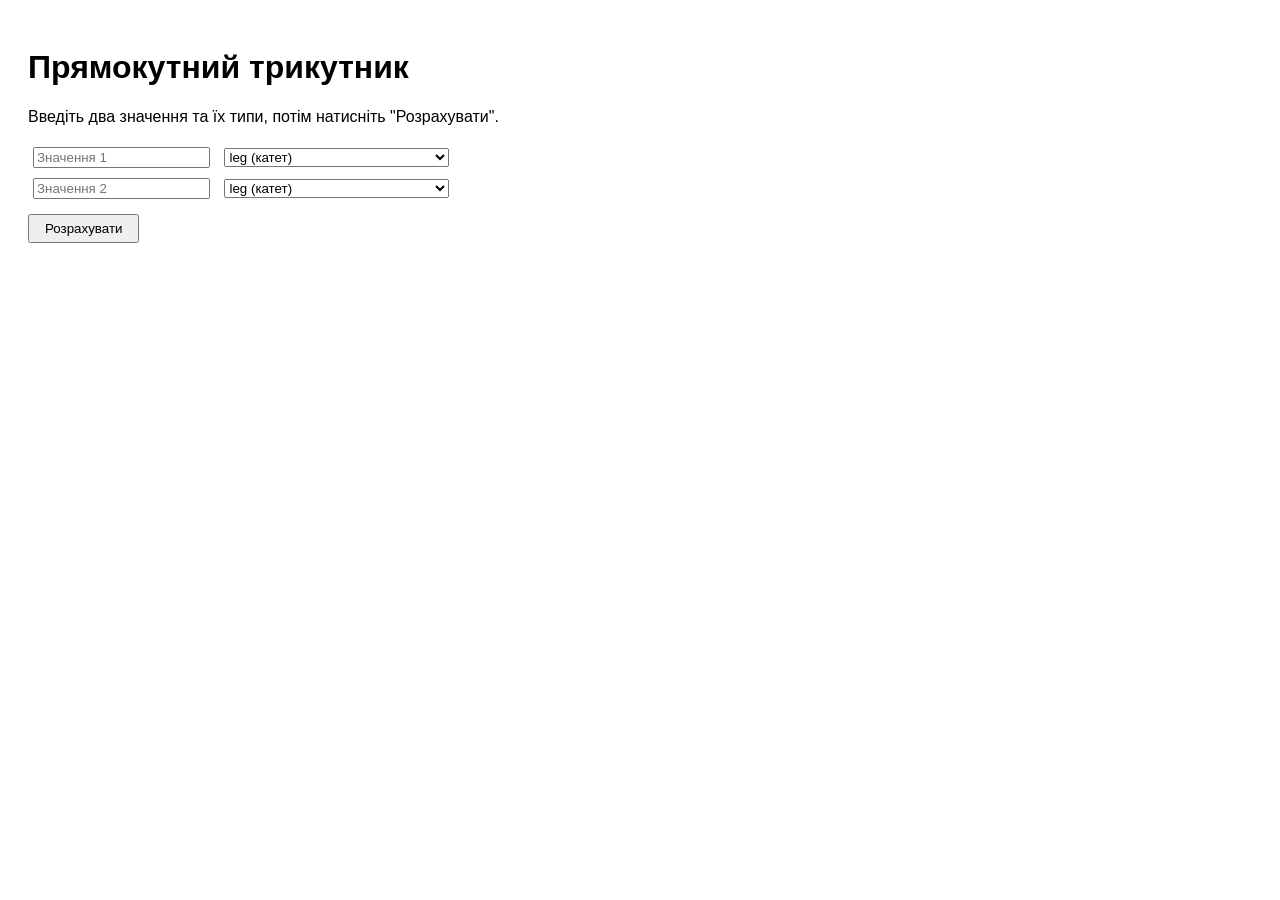
<file: Lab_1/index.html>
<!DOCTYPE html>
<html lang="uk">
<head>
    <meta charset="UTF-8">
    <title>Розв’язання прямокутного трикутника</title>
    <style>
        body { font-family: Arial, sans-serif; padding: 20px; }
        input, select { margin: 5px; }
        button { margin: 10px 0; padding: 5px 15px; }
        #result { margin-top: 15px; font-weight: bold; white-space: pre-line; }
    </style>
</head>
<body>

<h1>Прямокутний трикутник</h1>
<p>Введіть два значення та їх типи, потім натисніть "Розрахувати".</p>

<input id="value1" placeholder="Значення 1">
<select id="type1">
    <option value="leg">leg (катет)</option>
    <option value="hypotenuse">hypotenuse (гіпотенуза)</option>
    <option value="angle">angle (гострий кут при гіпотенузі)</option>
</select>
<br>

<input id="value2" placeholder="Значення 2">
<select id="type2">
    <option value="leg">leg (катет)</option>
    <option value="hypotenuse">hypotenuse (гіпотенуза)</option>
    <option value="angle">angle (гострий кут при гіпотенузі)</option>
</select>
<br>

<button id="calcBtn">Розрахувати</button>

<div id="result"></div>

<!-- ПІДКЛЮЧЕННЯ JS -->
<script src="triangle.js"></script>

</body>
</html>
</file>
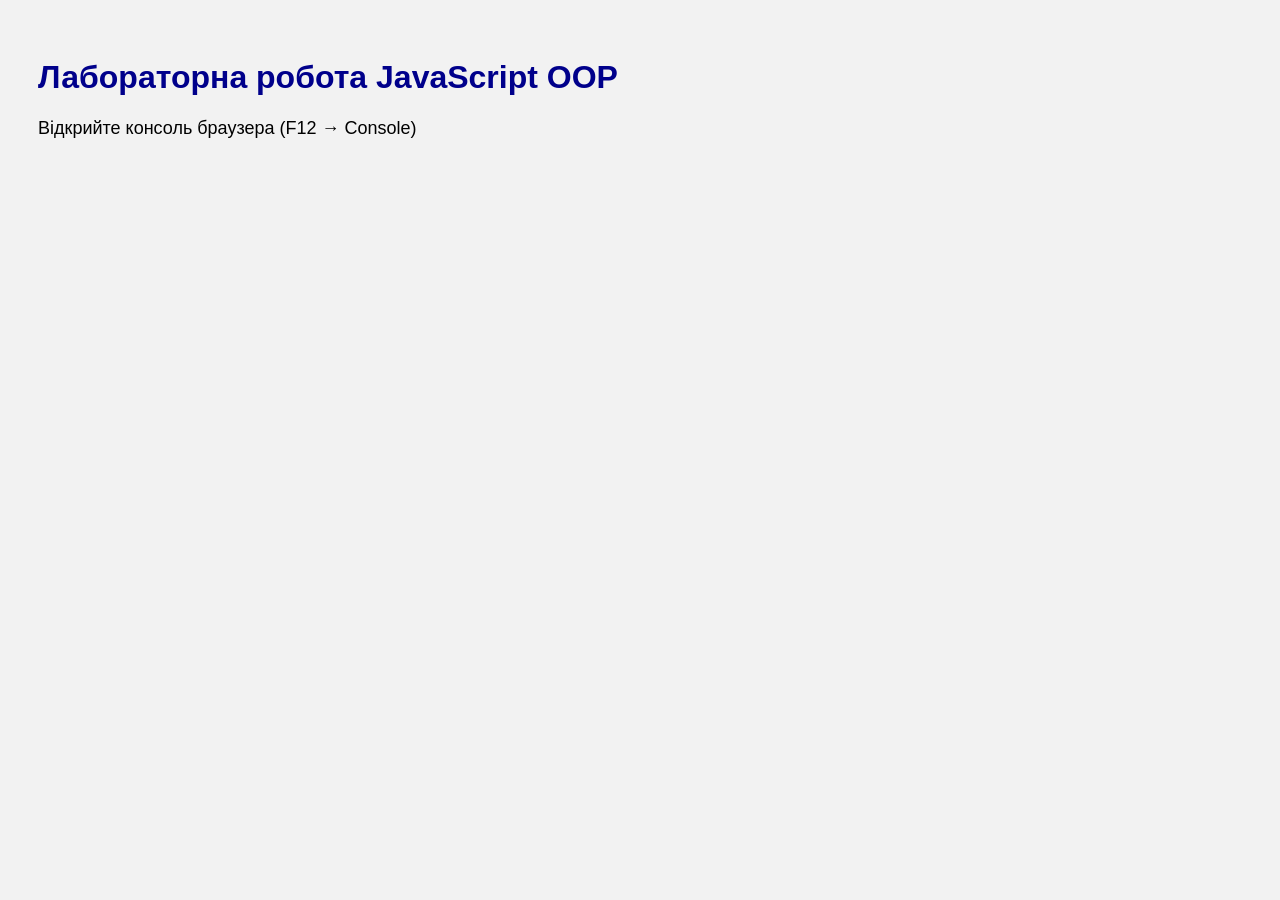
<file: lab_2/index.html>
<!DOCTYPE html>
<html lang="uk">
<head>
    <meta charset="UTF-8">
    <meta name="viewport" content="width=device-width, initial-scale=1.0">
    <title>JavaScript OOP Lab</title>

    <link rel="stylesheet" href="style.css">
</head>
<body>

    <h1>Лабораторна робота JavaScript OOP</h1>

    <p>Відкрийте консоль браузера (F12 → Console)</p>

    <script src="script.js"></script>

</body>
</html>
</file>
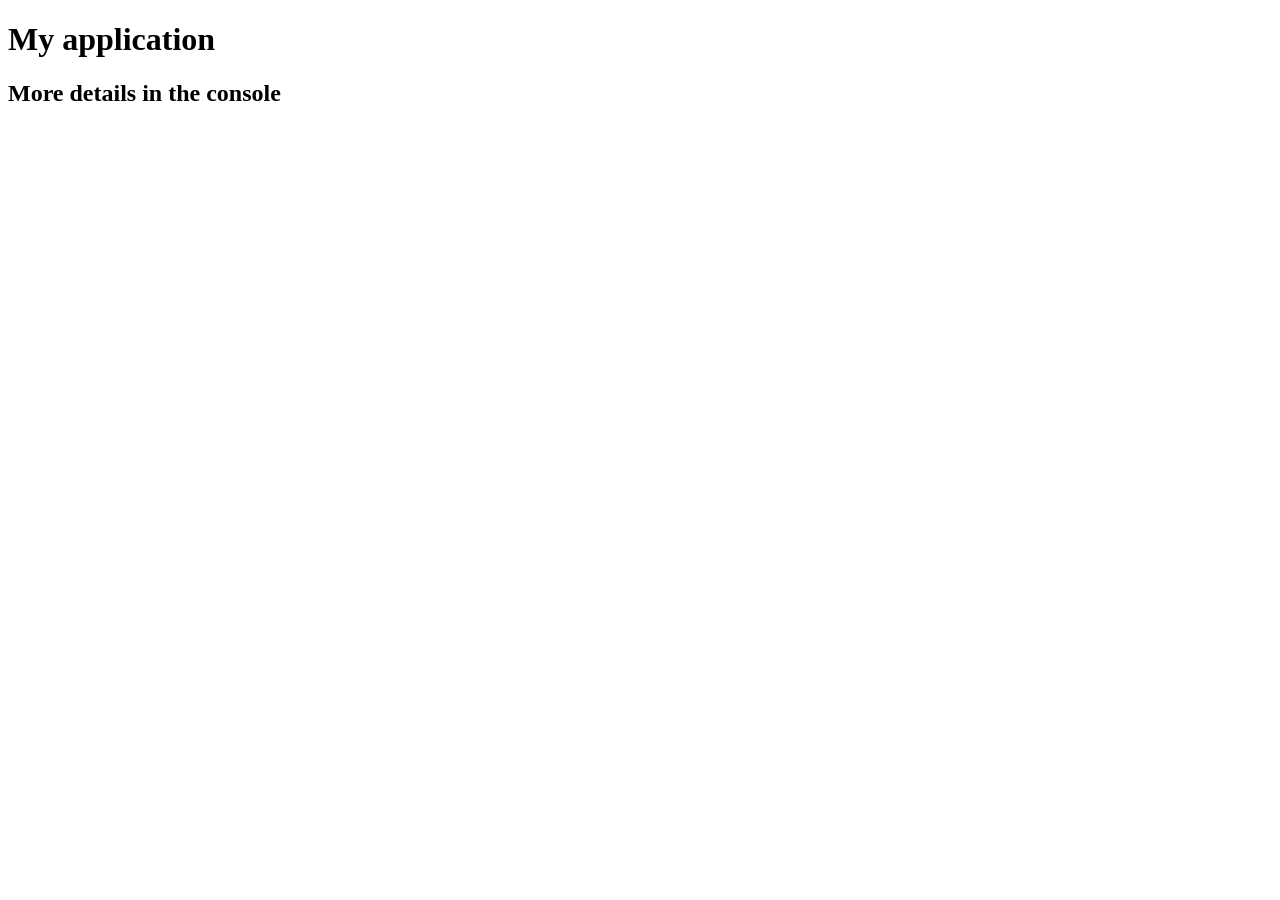
<file: Lab_3/index.html>
<!DOCTYPE html>
<html>
<head>
	<meta charset="utf-8">
	<title>My application</title>
</head>
<body>
	<h1>My application</h1>
	<h2>More details in the console</h2>

	<script src="SpeakHello.js"></script>
	<script src="SpeakGoodBye.js"></script>
	<script src="script.js"></script>
</body>
</html>
</file>
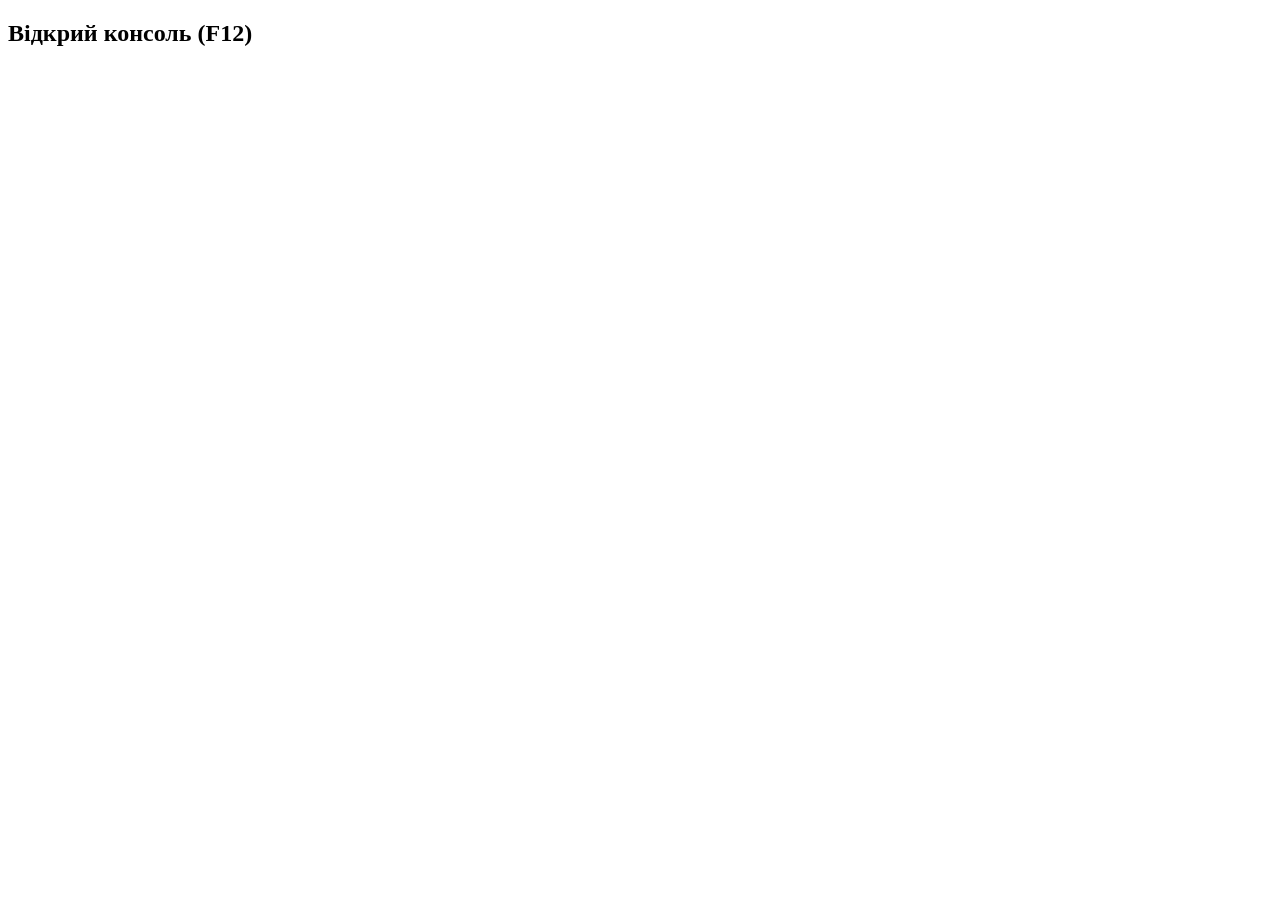
<file: lab_4/index.html>
<!DOCTYPE html>
<html lang="uk">
<head>
    <meta charset="UTF-8">
    <title>Sorting Library</title>
</head>
<body>

<h2>Відкрий консоль (F12)</h2>

<!-- 1. бібліотека -->
<script src="Sortlib.js"></script>

<!-- 2. основний файл -->
<script src="app.js"></script>

</body>
</html>
</file>
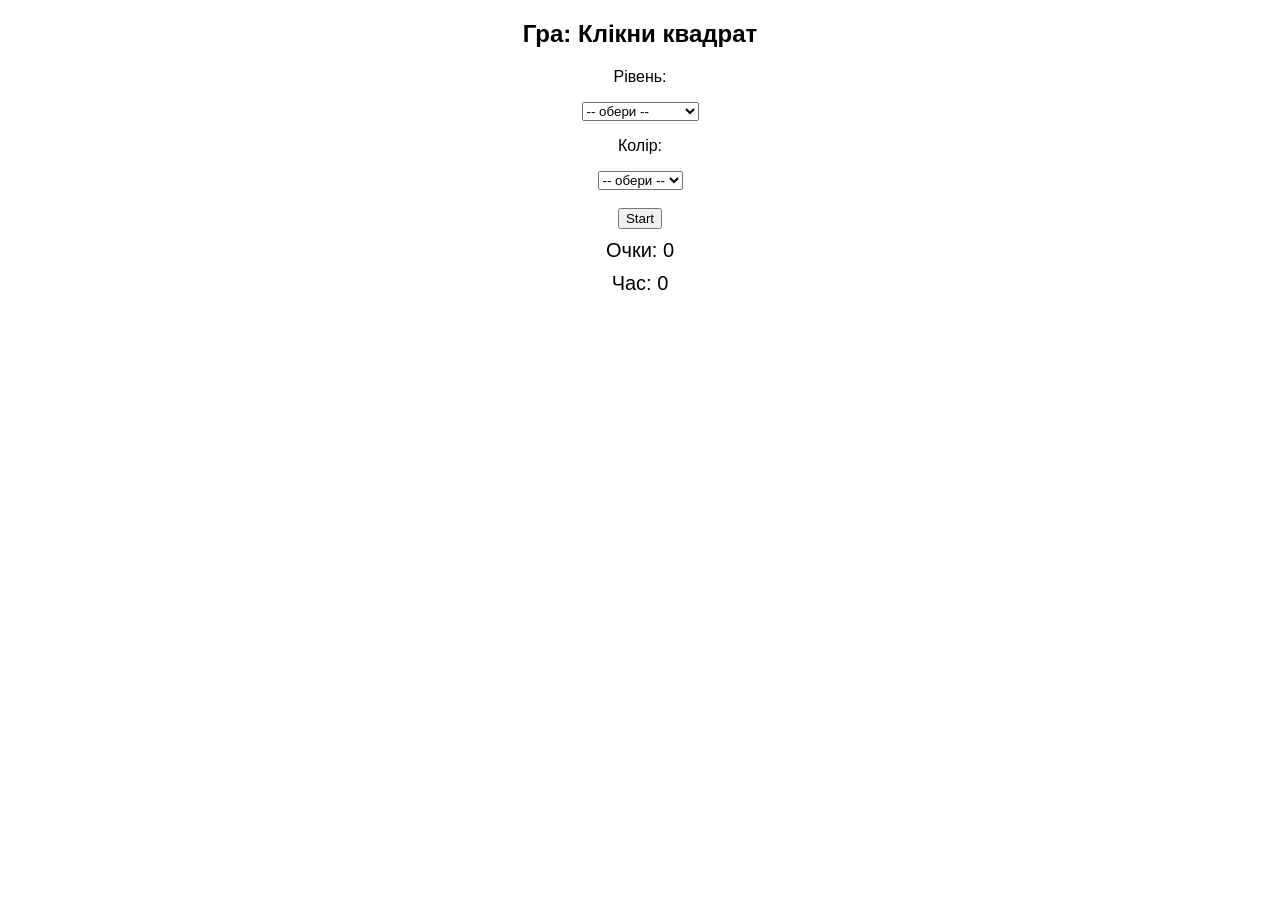
<file: Lab_5/index.html>
<!DOCTYPE html>
<html lang="uk">
<head>
  <meta charset="UTF-8">
  <title>Click Game</title>
  <link rel="stylesheet" href="style.css">
</head>
<body>

<h2>Гра: Клікни квадрат</h2>

<div id="menu">
  <p>Рівень:</p>
  <select id="difficulty">
    <option value="">-- обери --</option>
    <option value="easy">Легкий</option>
    <option value="medium">Середній</option>
    <option value="hard">Складний</option>
    <option value="insane">Дуже складний</option>
  </select>

  <p>Колір:</p>
  <select id="color">
    <option value="">-- обери --</option>
    <option value="red">Червоний</option>
    <option value="blue">Синій</option>
    <option value="green">Зелений</option>
    <option value="black">Чорний</option>
  </select>

  <br><br>
  <button id="startBtn">Start</button>
</div>

<div id="score">Очки: 0</div>
<div id="timer">Час: 0</div>

<div id="gameArea">
  <div id="box"></div>
</div>

<script src="script.js"></script>
</body>
</html>
</file>
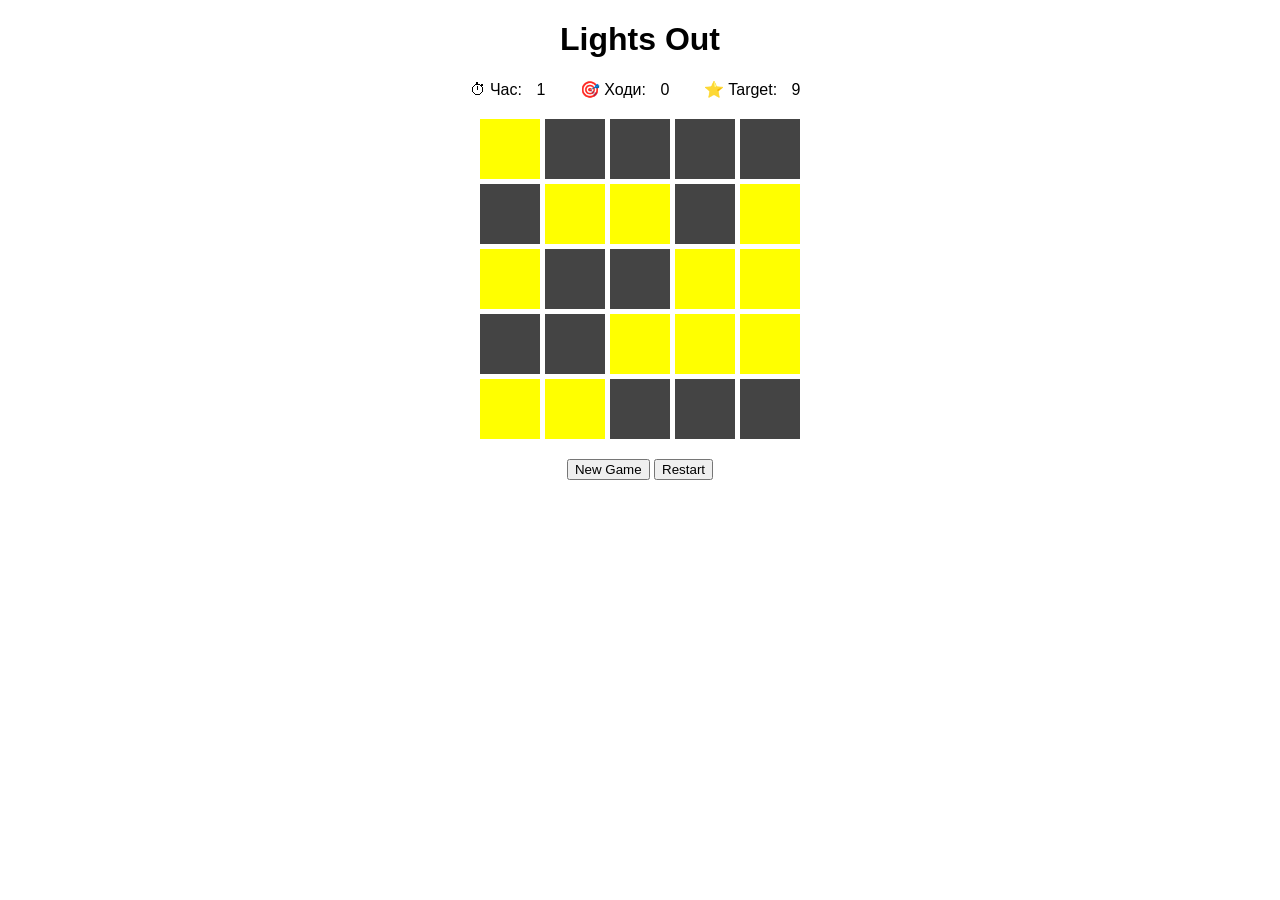
<file: Lab_6/index.html>
<!DOCTYPE html>
<html lang="uk">
<head>
  <meta charset="UTF-8">
  <title>Lights Out</title>
  <link rel="stylesheet" href="style.css">
</head>
<body>

<h1>Lights Out</h1>

<div class="info">
  <span>⏱ Час: <span id="timer">0</span></span>
  <span>🎯 Ходи: <span id="moves">0</span></span>
  <span>⭐ Target: <span id="target">0</span></span>
</div>

<div id="board"></div>

<div class="buttons">
  <button id="newGame">New Game</button>
  <button id="restart">Restart</button>
</div>

<script src="script.js"></script>
</body>
</html>
</file>
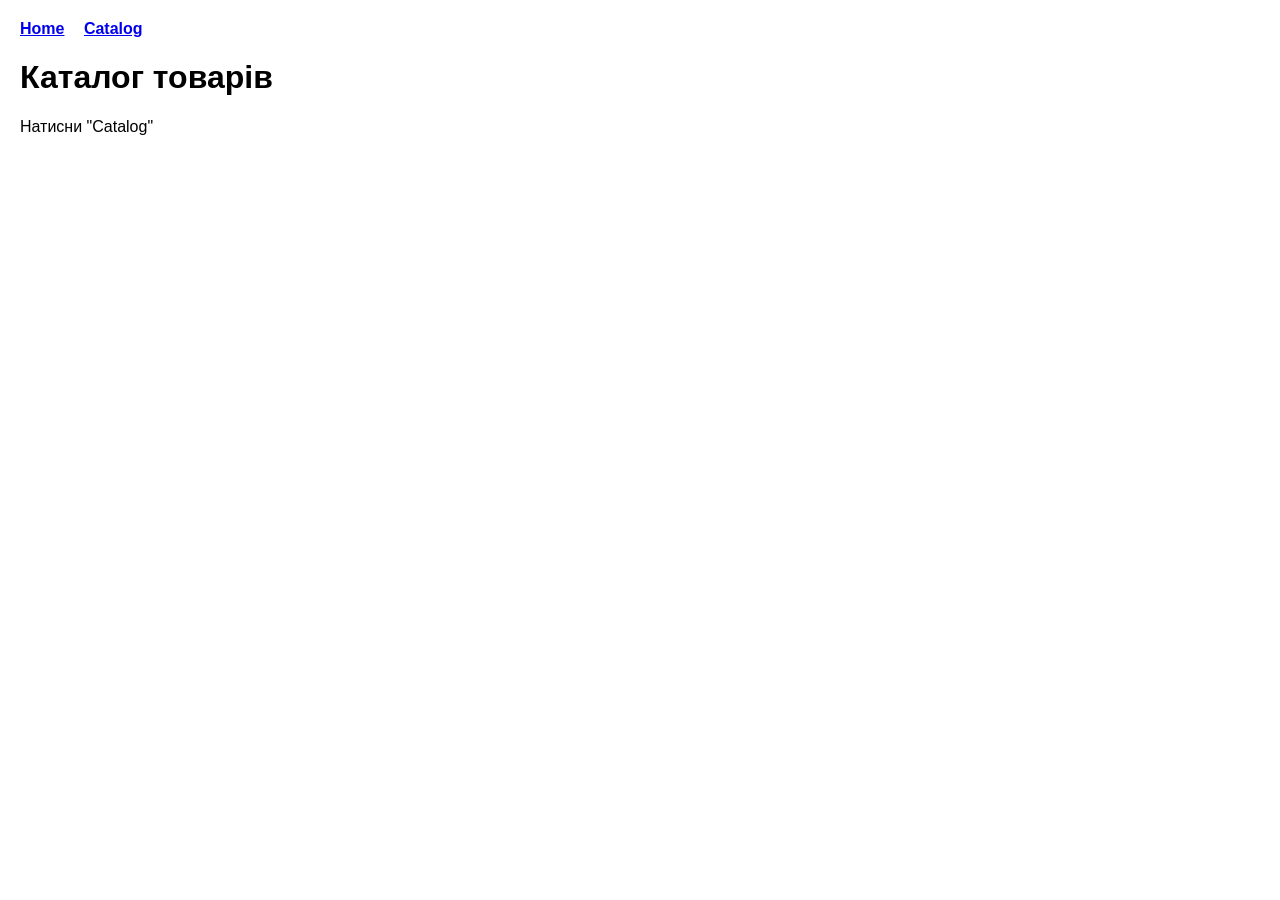
<file: lab_77/index.html>
<!DOCTYPE html>
<html lang="uk">
<head>
  <meta charset="UTF-8">
  <title>Каталог товарів</title>
  <style>
    body { font-family: Arial; margin: 20px; }
    nav a { margin-right: 15px; font-weight: bold; }
    .card {
      border: 1px solid #ccc;
      padding: 10px;
      margin: 10px;
      width: 220px;
      display: inline-block;
      vertical-align: top;
    }
    img { width: 200px; height: 200px; }
  </style>
</head>
<body>

<nav>
  <a href="#" onclick="loadHome()">Home</a>
  <a href="#" onclick="loadCatalog()">Catalog</a>
</nav>

<h1>Каталог товарів</h1>

<div id="content">
  Натисни "Catalog"
</div>

<script src="script.js"></script>
</body>
</html>
</file>
<file: lab_2/style.css>
body {
    font-family: Arial, sans-serif;
    background-color: #f2f2f2;
    padding: 30px;
}

h1 {
    color: darkblue;
}

p {
    font-size: 18px;
}
</file>
<file: Lab_5/style.css>
body {
  font-family: Arial;
  text-align: center;
}

#gameArea {
  display: none;
  position: relative;
  width: 100%;
  height: 80vh;
  border: 2px solid black;
  margin-top: 20px;
  overflow: hidden;
}

#box {
  position: absolute;
  cursor: pointer;
}

#score, #timer {
  font-size: 20px;
  margin-top: 10px;
}
</file>
<file: Lab_6/style.css>
body {
  text-align: center;
  font-family: Arial;
}

#board {
  display: grid;
  grid-template-columns: repeat(5, 60px);
  gap: 5px;
  justify-content: center;
  margin: 20px;
}

.cell {
  width: 60px;
  height: 60px;
  cursor: pointer;
}

.on {
  background: yellow;
}

.off {
  background: #444;
}

.buttons {
  margin-top: 10px;
}

.info span {
  margin: 0 10px;
}
</file>
